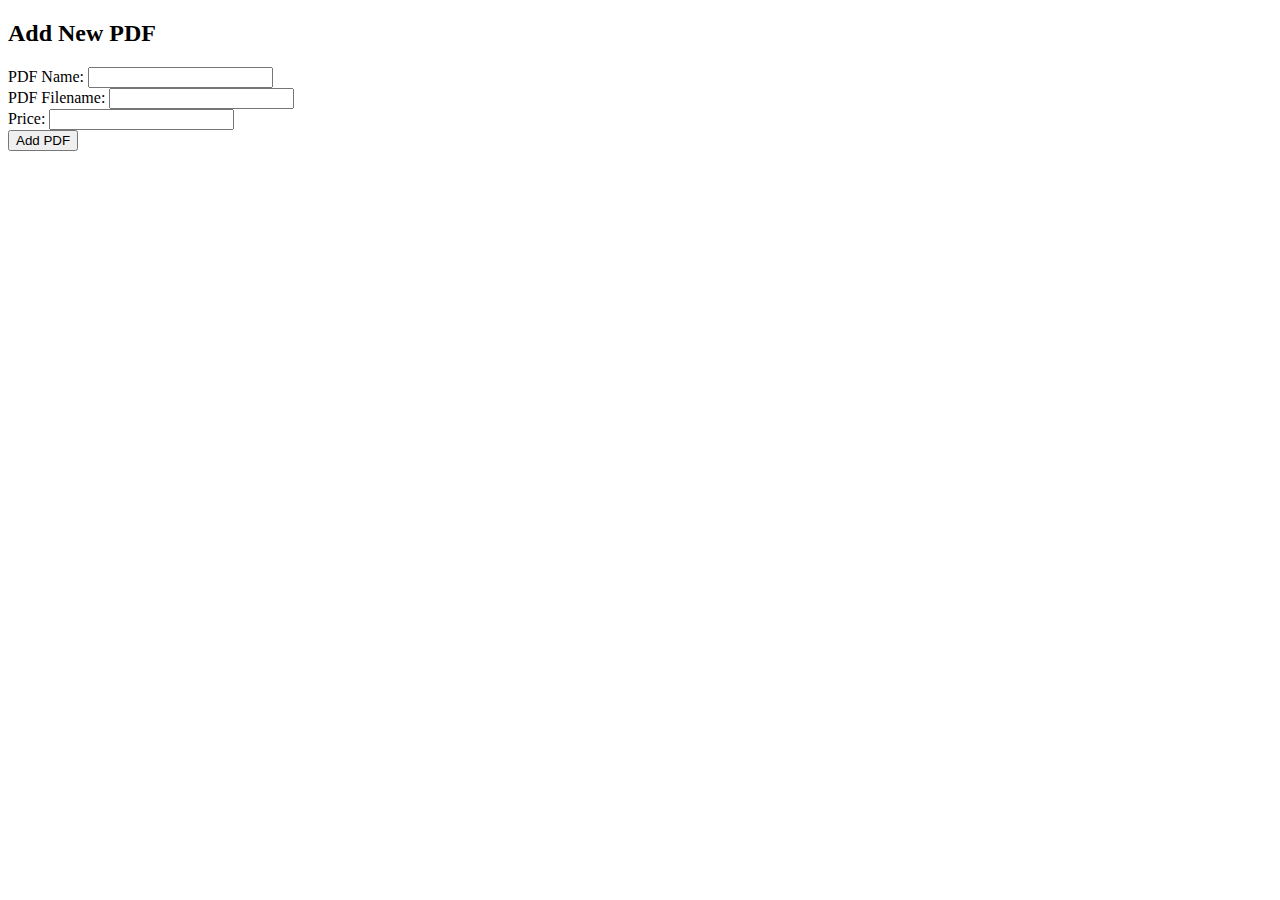
<file: PDF STORE - Copy/static/templates/add_pdf.html>
<!DOCTYPE html>
<html lang="en">
<head>
    <meta charset="UTF-8">
    <meta name="viewport" content="width=device-width, initial-scale=1.0">
    <title>Add New PDF</title>
</head>
<body>

    <h2>Add New PDF</h2>
    
    <form method="POST">
        <label for="name">PDF Name:</label>
        <input type="text" name="name" required>
        <br>
        <label for="filename">PDF Filename:</label>
        <input type="text" name="filename" required>
        <br>
        <label for="price">Price:</label>
        <input type="text" name="price" required>
        <br>
        <button type="submit">Add PDF</button>
    </form>

</body>
</html>
</file>
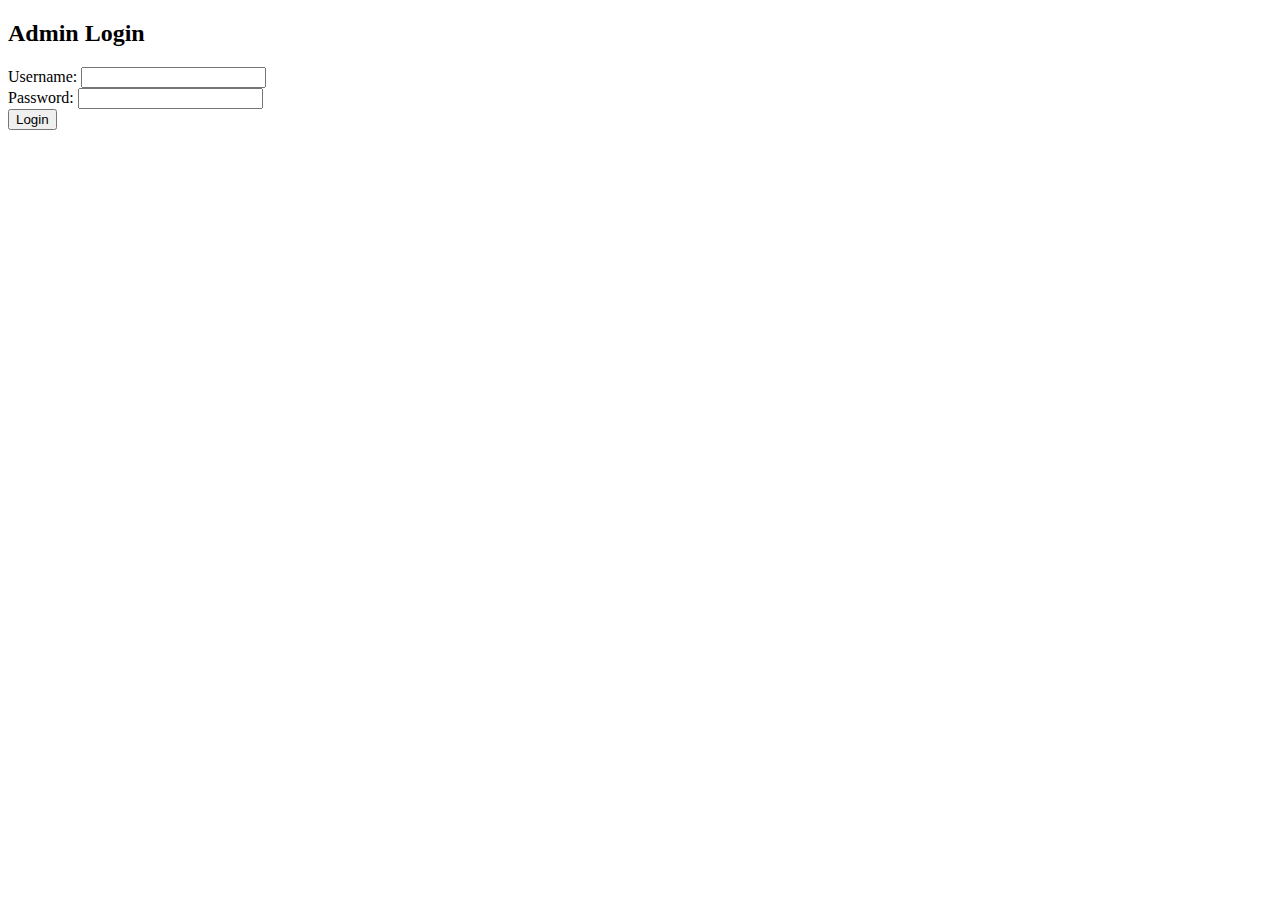
<file: PDF STORE - Copy/static/templates/login.html>
<!DOCTYPE html>
<html lang="en">
<head>
    <meta charset="UTF-8">
    <meta name="viewport" content="width=device-width, initial-scale=1.0">
    <title>Admin Login</title>
</head>
<body>

    <h2>Admin Login</h2>
    
    <form method="POST">
        <label for="username">Username:</label>
        <input type="text" name="username" required>
        <br>
        <label for="password">Password:</label>
        <input type="password" name="password" required>
        <br>
        <button type="submit">Login</button>
    </form>

</body>
</html>
</file>
